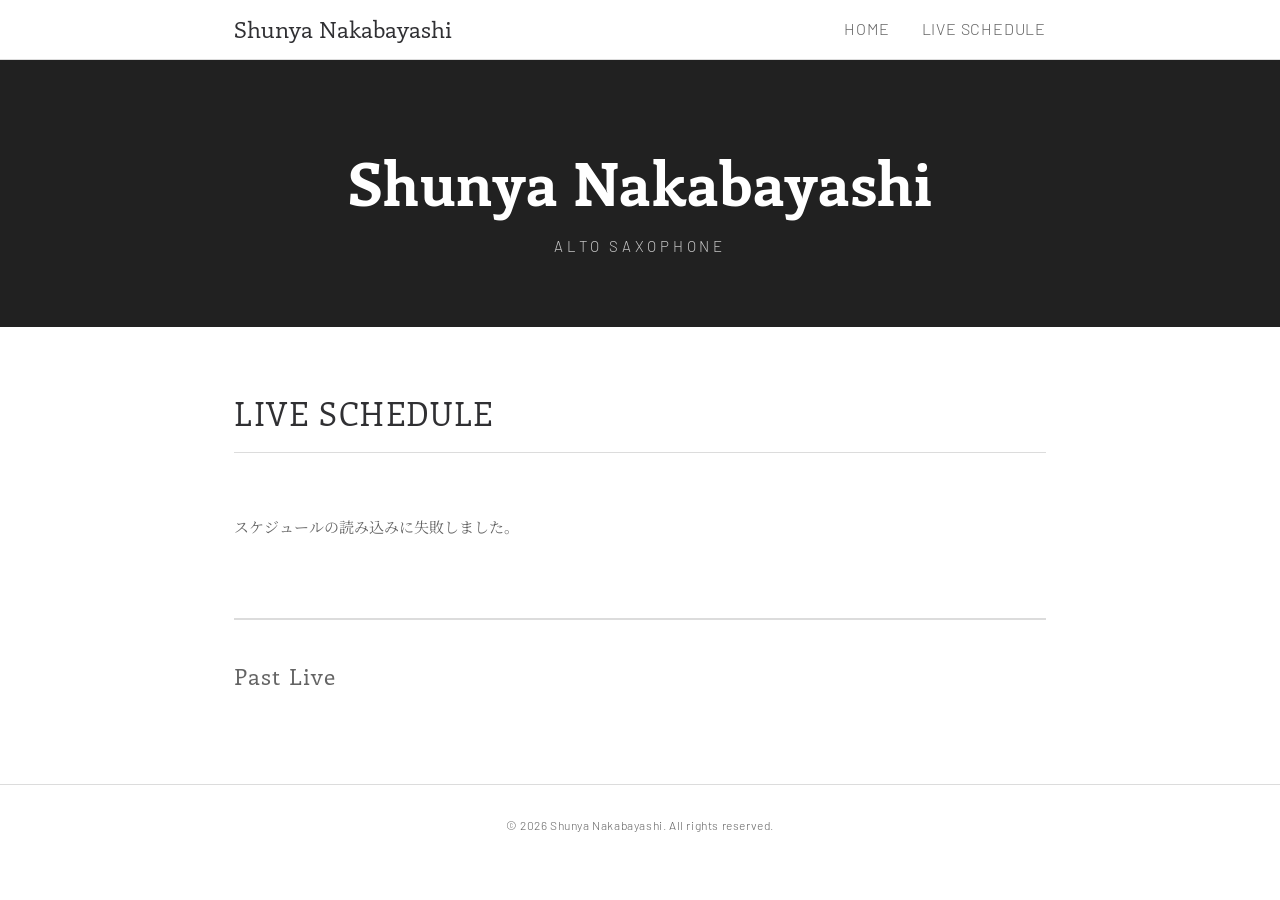
<file: index.html>
<!DOCTYPE html>
<html lang="ja">
<head>
  <meta charset="UTF-8">
  <meta name="viewport" content="width=device-width, initial-scale=1.0">
  <title>Shunya Nakabayashi - Live Schedule</title>
  <link rel="preconnect" href="https://fonts.googleapis.com">
  <link rel="preconnect" href="https://fonts.gstatic.com" crossorigin>
  <link href="https://fonts.googleapis.com/css2?family=Enriqueta:wght@400;700&family=Noto+Serif+JP:wght@300;400;500;700&family=Barlow:wght@300;400;600&display=swap" rel="stylesheet">
  <link href="https://fonts.googleapis.com/css?family=Droid+Serif:400,400i,700,700i&display=swap" rel="stylesheet">
  <link rel="stylesheet" href="style.css">
</head>
<body>
  <!-- Navigation -->
  <nav class="navbar" id="navbar">
    <div class="nav-container">
      <a href="#top" class="nav-brand">Shunya Nakabayashi</a>
      <button class="nav-toggle" id="navToggle" aria-label="メニュー">
        <span></span><span></span><span></span>
      </button>
      <ul class="nav-links" id="navLinks">
        <li><a href="#top">HOME</a></li>
        <li><a href="#schedule">LIVE SCHEDULE</a></li>
      </ul>
    </div>
  </nav>

  <!-- Hero -->
  <header class="hero" id="top">
    <div class="hero-content">
      <h1 class="hero-name">Shunya Nakabayashi</h1>
      <p class="hero-subtitle">Alto Saxophone</p>
    </div>
  </header>

  <main>
    <!-- Live Schedule -->
    <section id="schedule" class="section">
      <h2 class="section-title">LIVE SCHEDULE</h2>

      <div id="loading" class="loading">読み込み中...</div>
      <div id="no-events" class="no-events" style="display:none;">
        現在、予定されているライブはありません。
      </div>

      <!-- Upcoming events (grouped by month) -->
      <div id="upcoming-container"></div>

      <!-- Past lives -->
      <div class="past-section">
        <h3 class="past-title">Past Live</h3>
        <div id="past-container"></div>
      </div>
    </section>

  </main>

  <footer class="footer">
    <p>&copy; 2026 Shunya Nakabayashi. All rights reserved.</p>
  </footer>

  <script src="config.js"></script>
  <script src="script.js"></script>

  <!-- 埋め込みモード：?embed=1 のとき nav・hero・footer を非表示にし、高さを親に通知 -->
  <script>
    (function () {
      const params = new URLSearchParams(window.location.search);
      if (params.get("embed") === "1") {
        document.body.classList.add("embed-mode");

        // スケジュール描画後に iframe 高さを親ウィンドウへ通知（Wix 自動リサイズ対応）
        function notifyHeight() {
          const h = document.body.scrollHeight;
          window.parent.postMessage({ type: "iframeHeight", height: h }, "*");
        }
        // 初回 + データ読み込み後 + 1秒後の計3回通知
        notifyHeight();
        window.addEventListener("load", notifyHeight);
        setTimeout(notifyHeight, 1500);
      }
    })();
  </script>
</body>
</html>
</file>
<file: style.css>
/* =============================================
   Shunya Nakabayashi – Live Schedule Site
   Design reference: kazumupet Google Sites
   ============================================= */

:root {
  --color-bg: #ffffff;
  --color-text: rgba(33, 33, 33, 1);
  --color-heading: rgba(48, 48, 51, 1);
  --color-muted: rgba(100, 100, 100, 1);
  --color-divider: rgba(220, 220, 220, 1);
  --color-accent: rgba(48, 48, 51, 0.85);
  --color-nav-bg: rgba(255, 255, 255, 0.97);
  --color-hero-bg: rgba(33, 33, 33, 1);
  --color-past-bg: rgba(248, 248, 248, 1);

  --font-heading: 'Enriqueta', Georgia, serif;
  --font-body: 'Droid Serif', 'Noto Serif JP', 'Hiragino Mincho ProN', 'YuMincho', 'MS PMincho', serif;
  --font-ui: 'Barlow', 'Helvetica Neue', Arial, sans-serif;

  --max-width: 860px;
  --nav-height: 60px;
}

/* ── Reset ─────────────────────────────────── */
*, *::before, *::after { box-sizing: border-box; margin: 0; padding: 0; }
html { scroll-behavior: smooth; }
body {
  font-family: var(--font-body);
  font-weight: 400;
  font-size: 15px;
  color: var(--color-text);
  background: var(--color-bg);
  line-height: 1.4em;
}
a { color: inherit; text-decoration: none; }
ul { list-style: none; }

/* ── Navigation ─────────────────────────────── */
.navbar {
  position: fixed;
  top: 0; left: 0; right: 0;
  height: var(--nav-height);
  background: var(--color-nav-bg);
  border-bottom: 1px solid var(--color-divider);
  z-index: 1000;
}
.nav-container {
  display: flex;
  align-items: center;
  justify-content: space-between;
  max-width: var(--max-width);
  margin: 0 auto;
  padding: 0 24px;
  height: 100%;
}
.nav-brand {
  font-family: var(--font-heading);
  font-size: 23px;
  font-weight: 400;
  line-height: 1.4em;
  color: var(--color-heading);
  white-space: nowrap;
}
.nav-links {
  display: flex;
  gap: 32px;
}
.nav-links a {
  font-family: var(--font-ui);
  font-size: 16px;
  font-weight: 300;
  line-height: 1.4em;
  letter-spacing: 0.05em;
  color: var(--color-muted);
  transition: color 0.2s;
}
.nav-links a:hover { color: var(--color-heading); }

/* Hamburger (mobile) */
.nav-toggle {
  display: none;
  flex-direction: column;
  gap: 5px;
  background: none;
  border: none;
  cursor: pointer;
  padding: 4px;
}
.nav-toggle span {
  display: block;
  width: 22px;
  height: 2px;
  background: var(--color-heading);
  transition: all 0.25s;
}

/* ── Hero ───────────────────────────────────── */
.hero {
  margin-top: var(--nav-height);
  background: var(--color-hero-bg);
  color: #ffffff;
  text-align: center;
  padding: 80px 24px 70px;
}
.hero-name {
  font-family: var(--font-heading);
  font-size: 60px;
  font-weight: 700;
  letter-spacing: 0.01em;
  line-height: 1.4em;
}
.hero-subtitle {
  margin-top: 12px;
  font-family: var(--font-ui);
  font-size: 15px;
  font-weight: 300;
  line-height: 1.4em;
  letter-spacing: 0.25em;
  text-transform: uppercase;
  opacity: 0.75;
}

/* ── Sections ───────────────────────────────── */
.section {
  max-width: var(--max-width);
  margin: 0 auto;
  padding: 64px 24px;
}
.section-alt {
  background: var(--color-past-bg);
  max-width: 100%;
}
.section-alt > * {
  max-width: var(--max-width);
  margin-left: auto;
  margin-right: auto;
}
.section-title {
  font-family: var(--font-heading);
  font-size: 32px;
  font-weight: 400;
  line-height: 1.4em;
  color: var(--color-heading);
  letter-spacing: 0.05em;
  margin-bottom: 40px;
  padding-bottom: 16px;
  border-bottom: 1px solid var(--color-divider);
}

/* ── Loading / Empty state ──────────────────── */
.loading, .no-events {
  color: var(--color-muted);
  font-size: 15px;
  padding: 24px 0;
}

/* ── Month group ────────────────────────────── */
.month-group {
  margin-bottom: 40px;
}
.month-label {
  font-family: var(--font-heading);
  font-size: 23px;
  font-weight: 400;
  line-height: 1.4em;
  color: var(--color-heading);
  margin-bottom: 16px;
  padding-bottom: 8px;
  border-bottom: 1px solid var(--color-divider);
}

/* ── Event entry ────────────────────────────── */
.event-entry {
  display: flex;
  flex-direction: column;
  padding: 20px 0 22px;
  border-bottom: 1px solid var(--color-divider);
}
.event-entry:last-child { border-bottom: none; }

/* 1行目: 日付・時間 */
.event-date-time {
  font-size: 17px;
  font-weight: 700;
  color: var(--color-heading);
  line-height: 1.4em;
  letter-spacing: 0.01em;
}

/* 2行目: 会場（青いリンク風・太字） */
.event-venue {
  display: block;
  font-size: 17px;
  font-weight: 700;
  color: #1a73e8;
  margin-top: 4px;
  line-height: 1.4em;
}
.event-venue a { color: inherit; text-decoration: none; }
.event-venue a:hover { text-decoration: underline; }
.past-event a { color: inherit; text-decoration: underline; text-underline-offset: 2px; }
.past-event a:hover { color: var(--color-heading); }

/* 3行目: タイトル */
.event-title {
  display: block;
  font-size: 15px;
  font-style: italic;
  font-weight: 400;
  color: #c0392b;
  margin-top: 4px;
  line-height: 1.4em;
}

/* 4行目: 出演者 */
.event-members {
  font-size: 14px;
  font-weight: 400;
  color: var(--color-muted);
  margin-top: 4px;
  line-height: 1.5em;
}

/* 4行目: チャージ */
.event-charge {
  font-size: 14px;
  font-weight: 400;
  color: var(--color-muted);
  margin-top: 2px;
  line-height: 1.4em;
}

/* 5行目: 備考 */
.event-note {
  font-size: 12px;
  font-weight: 400;
  color: var(--color-muted);
  font-style: italic;
  margin-top: 2px;
  line-height: 1.4em;
}

/* ── Past Lives ─────────────────────────────── */
.past-section {
  margin-top: 56px;
  padding-top: 40px;
  border-top: 2px solid var(--color-divider);
}
.past-title {
  font-family: var(--font-heading);
  font-size: 23px;
  font-weight: 400;
  line-height: 1.4em;
  color: var(--color-muted);
  margin-bottom: 28px;
  letter-spacing: 0.05em;
}
/* 過去ライブの月グループ：<details> でアコーディオン化 */
.past-month-group {
  border-bottom: 1px solid var(--color-divider);
}
.past-month-group:first-of-type {
  border-top: 1px solid var(--color-divider);
}

/* 月見出し（クリック領域） */
.past-month-label {
  font-family: var(--font-ui);
  font-size: 15px;
  font-weight: 600;
  line-height: 1.4em;
  letter-spacing: 0.05em;
  color: var(--color-muted);
  cursor: pointer;
  list-style: none;
  display: flex;
  align-items: center;
  gap: 12px;
  padding: 14px 4px;
  min-height: 44px;
  user-select: none;
  -webkit-tap-highlight-color: transparent;
  transition: color 0.2s, background-color 0.2s;
}
.past-month-label::-webkit-details-marker { display: none; }

/* 三角インジケータ ▶ → ▼ （open 時に 90度回転） */
.past-month-label::before {
  content: "";
  flex: 0 0 auto;
  width: 0;
  height: 0;
  border-style: solid;
  border-width: 5px 0 5px 7px;
  border-color: transparent transparent transparent currentColor;
  transition: transform 0.25s ease;
}
.past-month-group[open] > .past-month-label::before {
  transform: rotate(90deg);
}

/* hover/focus でわずかに強調 */
.past-month-label:hover {
  color: var(--color-heading);
  background-color: rgba(0, 0, 0, 0.02);
}
.past-month-label:focus-visible {
  outline: 2px solid var(--color-accent);
  outline-offset: -2px;
}

/* 展開時のイベントラッパー */
.past-month-events {
  padding: 4px 4px 16px;
  animation: pastExpand 0.25s ease;
}
@keyframes pastExpand {
  from { opacity: 0; transform: translateY(-4px); }
  to   { opacity: 1; transform: translateY(0); }
}
.past-event {
  font-size: 14px;
  font-weight: 400;
  color: var(--color-muted);
  padding: 6px 0;
  border-bottom: 1px solid rgba(220, 220, 220, 0.4);
  line-height: 1.5em;
}
.past-event:last-child { border-bottom: none; }

/* ── Profile ────────────────────────────────── */
.profile-content, .contact-content {
  font-size: 15px;
  line-height: 2;
  color: var(--color-text);
}
.profile-content p + p { margin-top: 16px; }
.external-link {
  color: var(--color-muted);
  text-decoration: underline;
  text-underline-offset: 3px;
  font-size: 14px;
}
.external-link:hover { color: var(--color-heading); }

/* ── Contact button ─────────────────────────── */
.btn {
  display: inline-block;
  margin-top: 20px;
  padding: 12px 32px;
  border: 1px solid var(--color-heading);
  font-size: 13px;
  letter-spacing: 0.15em;
  font-weight: 600;
  color: var(--color-heading);
  transition: background 0.2s, color 0.2s;
}
.btn:hover {
  background: var(--color-heading);
  color: #ffffff;
}

/* ── Footer ─────────────────────────────────── */
.footer {
  text-align: center;
  padding: 32px 24px;
  font-family: var(--font-ui);
  font-size: 12px;
  font-weight: 300;
  line-height: 1.4em;
  color: var(--color-muted);
  border-top: 1px solid var(--color-divider);
  letter-spacing: 0.05em;
}

/* ── Embed mode（?embed=1 で Wix 等に iframe 埋め込み時） ── */
body.embed-mode .navbar,
body.embed-mode .hero,
body.embed-mode .footer { display: none; }

body.embed-mode {
  background: #ffffff;
}

body.embed-mode .section {
  padding-top: 24px;
  margin-top: 0;
  background: #ffffff;
}

/* ── Responsive ─────────────────────────────── */
@media (max-width: 767px) {
  .hero-name { font-size: 44px; }
  .section-title { font-size: 28px; }

  .nav-links {
    display: none;
    flex-direction: column;
    gap: 0;
    position: absolute;
    top: var(--nav-height);
    left: 0; right: 0;
    background: var(--color-nav-bg);
    border-bottom: 1px solid var(--color-divider);
    padding: 12px 0;
  }
  .nav-links.open { display: flex; }
  .nav-links li a {
    display: block;
    padding: 12px 24px;
    font-size: 14px;
  }
  .nav-toggle { display: flex; }
}

@media (max-width: 479px) {
  .hero { padding: 56px 16px 48px; }
  .hero-name { font-size: 36px; }
  .section { padding: 48px 16px; }
}
</file>
